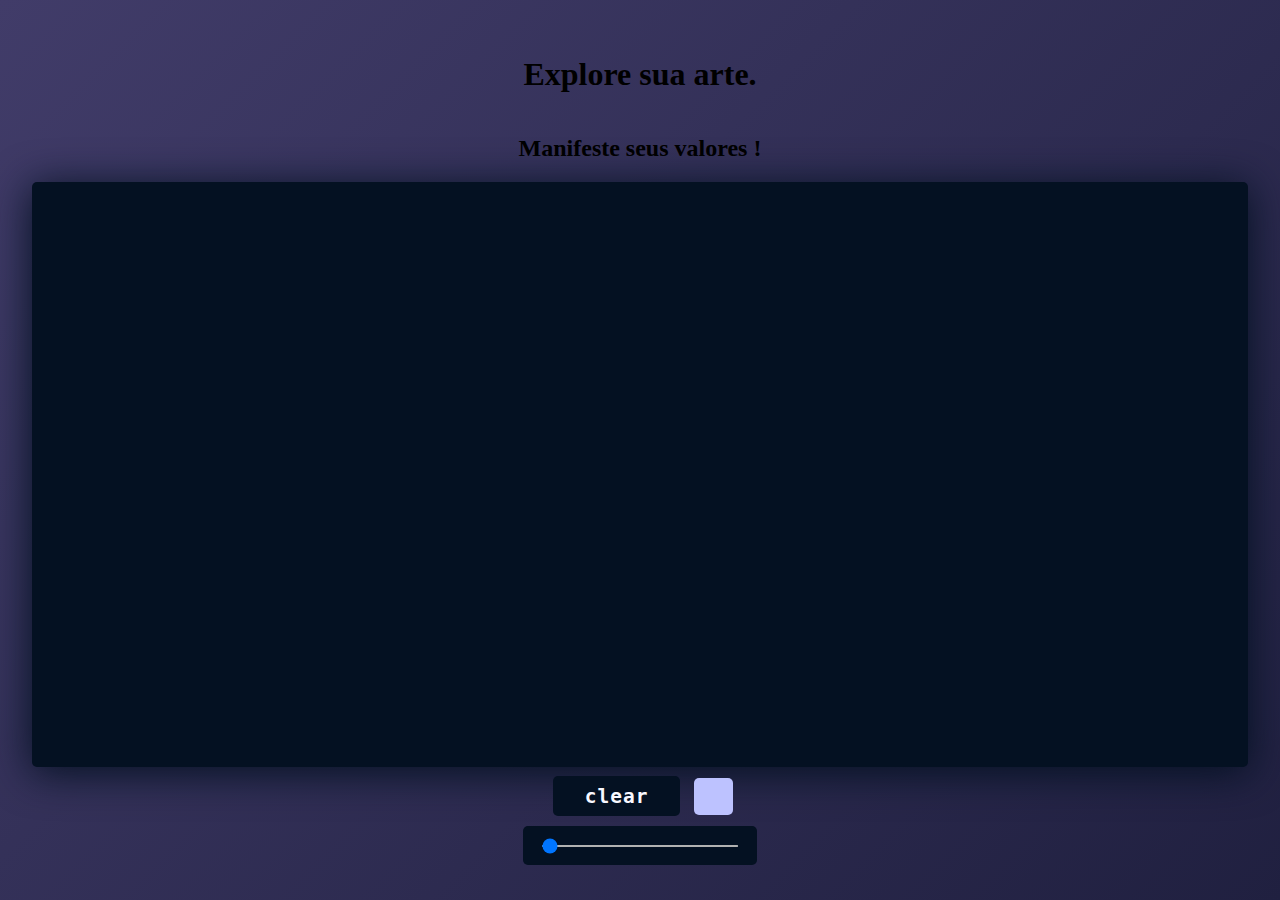
<file: paint/index.html>
<!DOCTYPE html>
<html lang="en">

<head>
  <meta charset="UTF-8">
  <meta http-equiv="X-UA-Compatible" content="IE=Edge">
  <meta name="viewport" content="width=device-width, initial-scale=1">
  <title>Drawing App</title>
  <!-- HTML -->
  <!-- Custom Styles -->
  <link rel="stylesheet" href="style.css">
</head>

<body>

  <div class="container">
     <h1>Explore sua arte. </h1>
     <h2>Manifeste seus valores !</h2>
    <div id="canvas_div">
      <canvas id="canvas"></canvas>
    </div>
    <div class="tools">

      <div id="clear">clear</div>
      <input type="color" id="stroke_color" value="#BDC2FF">
      <div class="slider">
        <input type="range" id="stroke_width" min="0" max="100" value="1" step="1" oninput="draw_width = this.value">
      </div>


    </div>


  </div>
  <!-- Project -->
  <script src="app.js"></script>
</body>

</html>
</file>
<file: paint/style.css>
:root {
  --themeColor1: ghostwhite;
  --themeColor2: #664aff;
  --themeColor3: #041122;

}
h1{
  font-family: hand;
  
}
h2{
  font-family:cursive  ;
}

body {
  margin: 0;
  padding: 0;
  width: 100%;
  height: 100vh;
  font-family: monospace;
}

.container {
  width: 100%;
  height: 100%;
  background: #141627;
  background: linear-gradient(-45deg, #202040, #413c69);
  display: flex;
  justify-content: center;
  align-items: center;
  flex-direction: column;
  overflow: hidden;
}


#canvas_div {
  outline: none;
  width: 95%;
  height: 65%;
  border-radius: 5px;
  box-sizing: border-box;
  /* margin: 0.5em; */
  background: var(--themeColor3);
  box-shadow: 0px 5px 40px 1px #041122;
  overflow: hidden;
}

#clear {
  width: 35%;
  height: 40px;
  border-radius: 5px;
  box-sizing: border-box;
  margin: 0.5em;
  display: grid;
  place-items: center;
  background: var(--themeColor3);
  color: ghostwhite;
  font-weight: 900;
  font-size: 1.5em;
  letter-spacing: 1px;
}

#stroke_width {
  width: 85%;
  height: 2px;
}

#stroke_color {
  -webkit-appearance: none;
  -moz-appearance: none;
  appearance: none;
  border: none;
  background: transparent;
  width: 3.5em;
  height: 3.5em;
}

#stroke_color::-webkit-color-swatch {
  border: none;
  border-radius: 5px;
}

.slider {
  background: var(--themeColor3);
  border-radius: 5px;
  display: flex;
  align-items: center;
  justify-content: center;
  width: 18em;
  height: 3em;
}

.tools {
  display: flex;
  justify-content: center;
  align-items: center;
  flex-flow: wrap;
}
</file>
